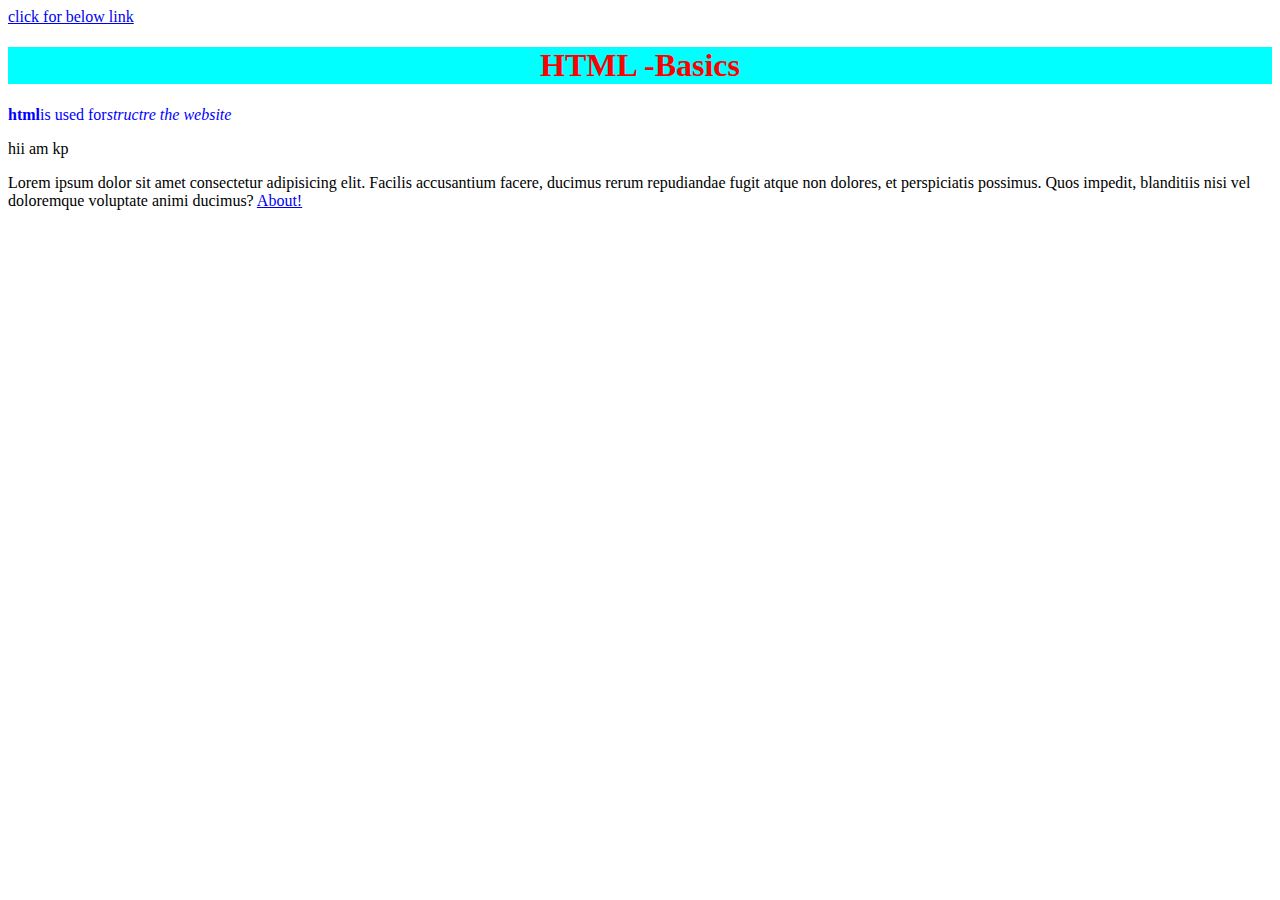
<file: index.html>
<!DOCTYPE html>
<html>

<head>
<meta charset="UTF-8">
<title>HTML-practice</title>
<style>
    h1 {
        color:red;
        background-color: aqua;
        text-align: center;
    }
</style>
</head>
<body>
    <a href="#onthepage">click for below link</a>
    <!--this is main content-->
    <h1>HTML -Basics</h1>
    <p style="color:blue"><b>html</b>is used for<em>structre the website</em></p>
 

<div>
    <p id="id1">hii am kp</p>
</div>
Lorem ipsum dolor sit amet consectetur adipisicing elit. Facilis accusantium facere, ducimus rerum repudiandae fugit atque non dolores, et perspiciatis possimus. Quos impedit, blanditiis nisi vel doloremque voluptate animi ducimus?

<a  id="onthepage"href="about.html">About!</a>

</body>
</html>
</file>
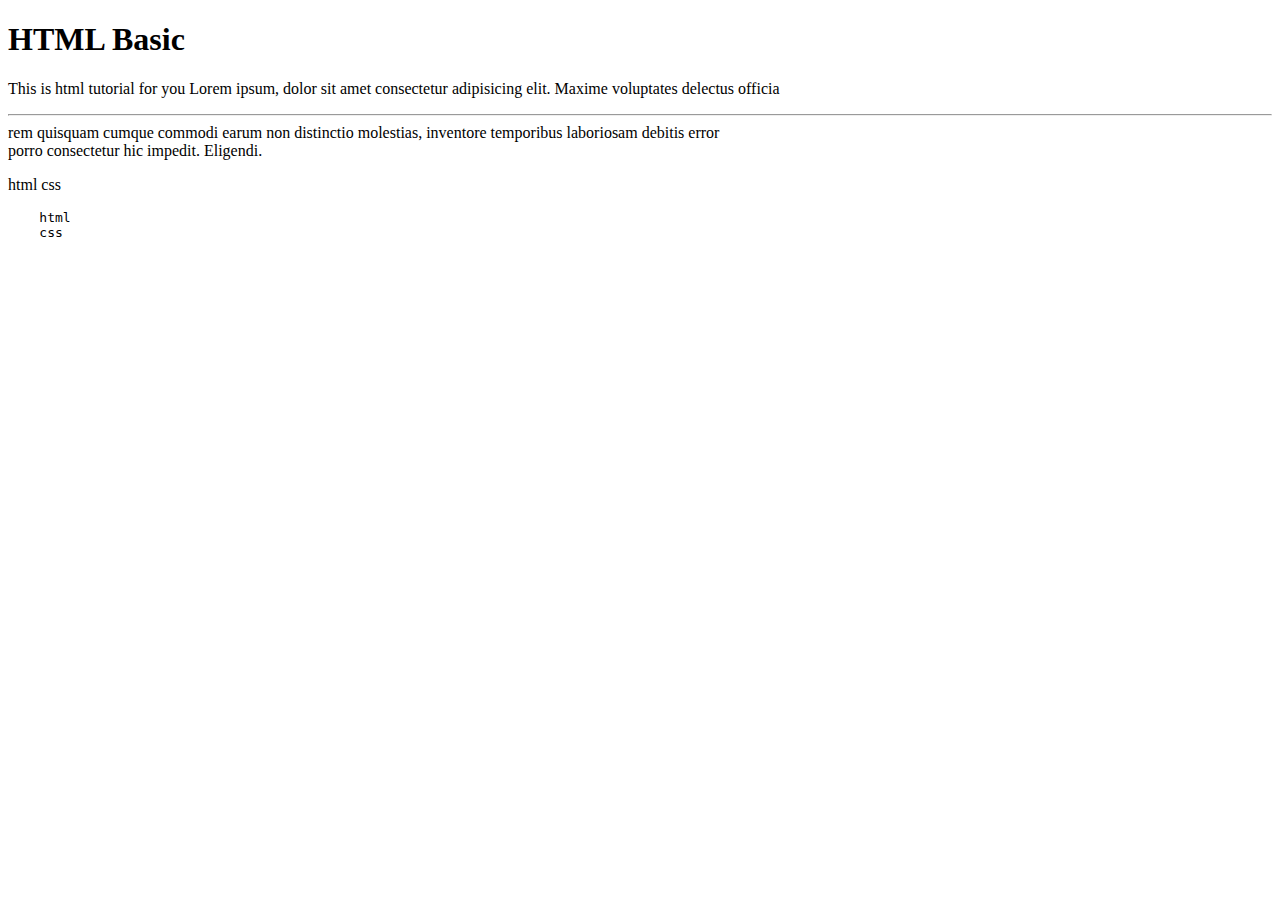
<file: basic.html>
<!DOCTYPE html>
<html lang="en">
<head>
 <meta charset="UTF-8">
 <title>
    HTML
 </title>
</head>
<body>
    <h1 title="this is heading">HTML Basic</h1>
  <p>This is html tutorial for you Lorem ipsum, dolor sit amet consectetur adipisicing elit. Maxime voluptates delectus officia <hr> rem quisquam cumque commodi earum non distinctio molestias, inventore temporibus laboriosam debitis error <br> porro consectetur hic impedit. Eligendi.</p>

  <p>html
    css
  </p>
  <pre>
    html 
    css 
    
  </pre>


</body>
</html>
</file>
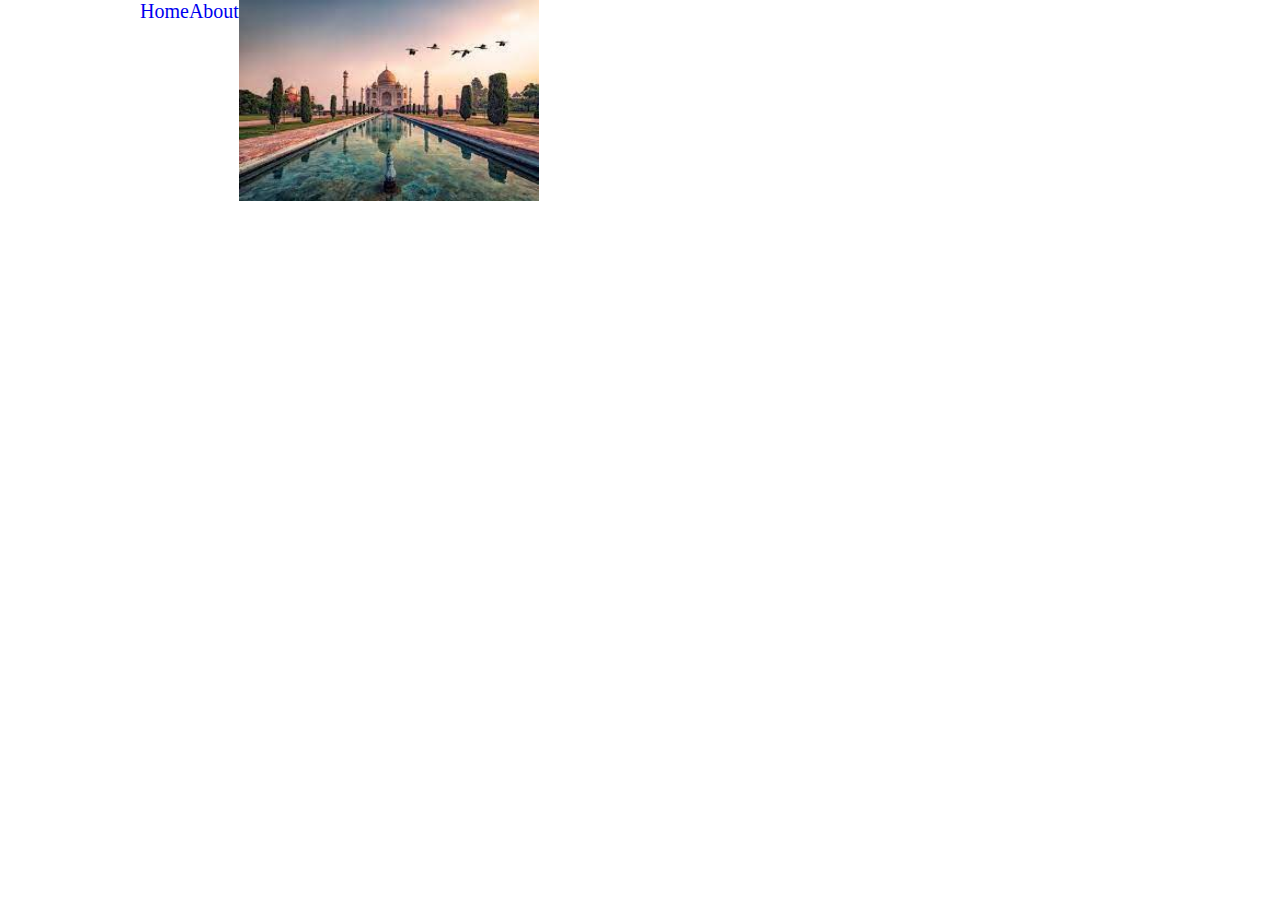
<file: nav.html>
<!DOCTYPE html>
<html>
    <head>
     <style>

    
        *{
            margin: 0;
            padding: 0;
        }

        .wrapper{
            margin:0 auto;
            width: 1000px;
        }
        nav{
                background-color: aqua;
                width:100%;
            }
            li{
                display:  inline-block;
                float: left;
            } 
        ul li{
                list-style: none;
            }
            a{
                text-decoration: none;
                font-size: 20px;
            }

            .img{
                width: 300px ;
            }
        </style>
        </head>
        <body>
        
    <nav> 
        <div class="wrapper">
            
         <ul>
            <li><a href="#">Home</a></li>
            <li><a href="#">About</a></li>
         </ul>

        </div>
    </nav>

    <img class="img" src="img/index.jpeg" alt="my img">
    
       
        
    </body>
</html>
</file>
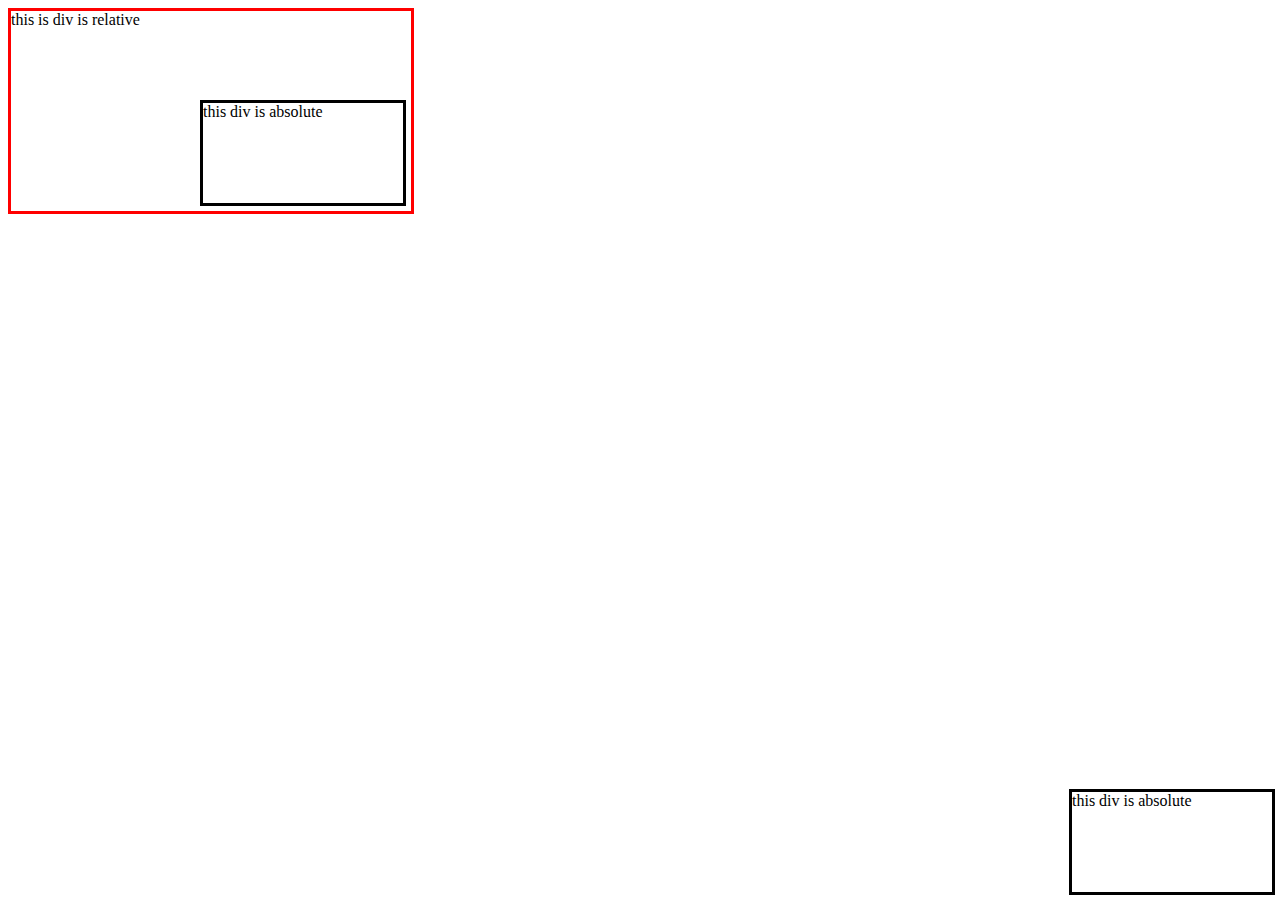
<file: position.html>
<!DOCTYPE html>
<head>
<style>
.rel{
     position: relative;
     width: 400px;
     height:200px;
    border:3px solid red;

}

.abs{
    position:absolute;
    width:200px;
    height:100px;
    bottom: 0px;
    right: 5px;
    bottom: 5px;
    border:3px solid black;
}
.abs .outer{
    position:absolute;
    width:100px;
    height:100px;
    bottom: 0px;
    right: 5px;
    bottom: 5px;
    border:3px solid blue;
}
</style>
</head>
<body>
    <div class="rel">this is div is relative
        <div class="abs"> this div is absolute</div>
    </div>
    <div class="abs outer"> this div is absolute</div>
</body>
</file>
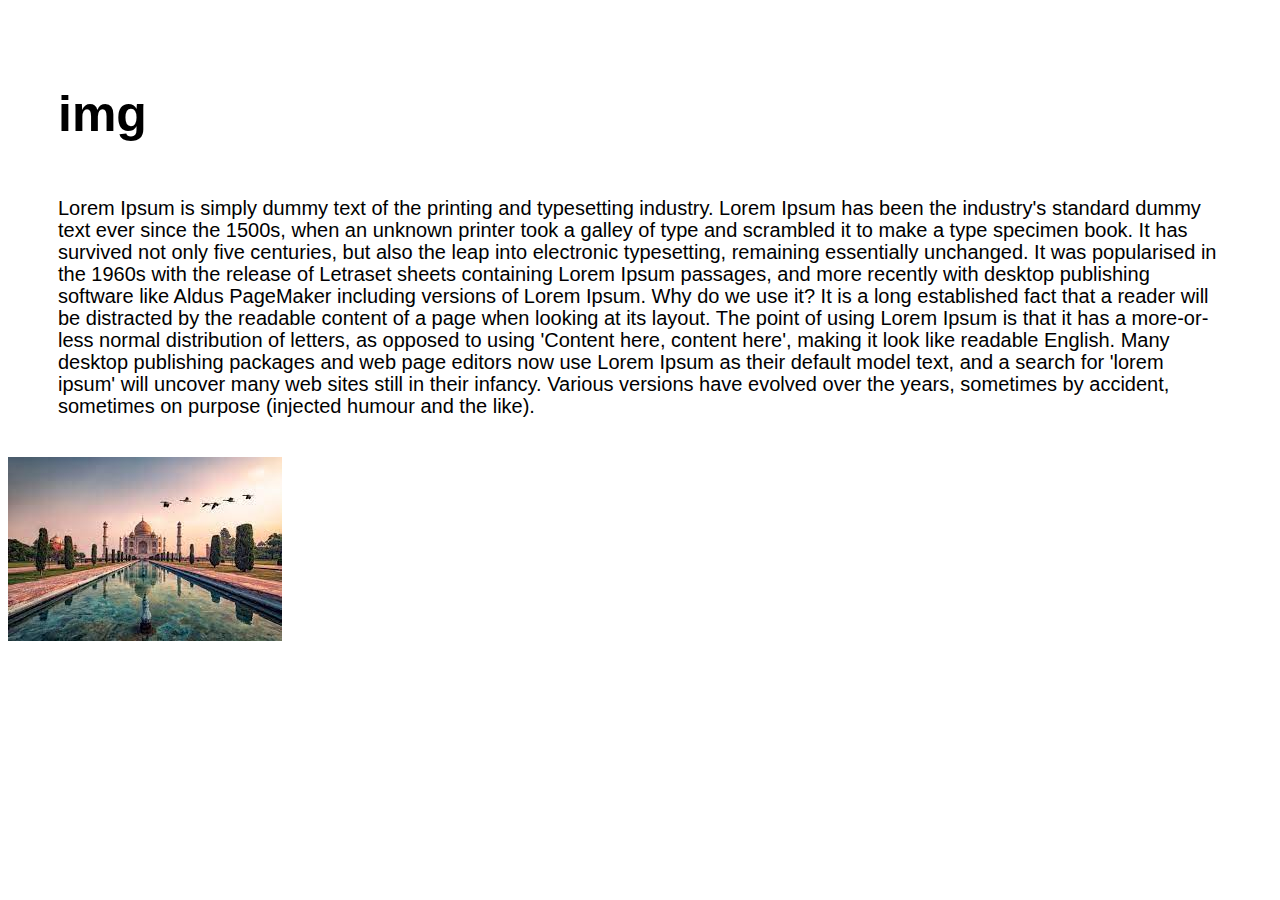
<file: responsive.html>
<!DOCTYPE html>
<html>
    <head>
  <meta name="viewport" content="width=device-width,initial-scale=1.0">
   <link rel="stylesheet" href="style.css">
    </head>
    <body>
        <img  class="fir-img"src="img/index.jpeg" alt="my-img">
        <div class="wrapper">
            <article class="img-info">
                <h2>img</h2>
                <p>Lorem Ipsum is simply dummy text of the printing and typesetting industry. Lorem Ipsum has been the industry's standard dummy text ever since the 1500s, when an unknown printer took a galley of type and scrambled it to make a type specimen book. It has survived not only five centuries, but also the leap into electronic typesetting, remaining essentially unchanged. It was popularised in the 1960s with the release of Letraset sheets containing Lorem Ipsum passages, and more recently with desktop publishing software like Aldus PageMaker including versions of Lorem Ipsum.
                    Why do we use it?
                    
                    It is a long established fact that a reader will be distracted by the readable content of a page when looking at its layout. The point of using Lorem Ipsum is that it has a more-or-less normal distribution of letters, as opposed to using 'Content here, content here', making it look like readable English. Many desktop publishing packages and web page editors now use Lorem Ipsum as their default model text, and a search for 'lorem ipsum' will uncover many web sites still in their infancy. Various versions have evolved over the years, sometimes by accident, sometimes on purpose (injected humour and the like).
                    </p>
            </article>
        </div>
        
        <img src="img/index.jpeg" alt="2nd-img">
    </body>
</html>
</file>
<file: style.css>
.wrapper{
    width:100%;
}

.fir-img{
     display: none;
}

.img-info{
    width:100%
}

.img-info h2 {
    font-size: 50px;
    padding: 50px 50px 20px;
    font-family: Arial;
    line-height: 44px;
}

.img-info p{
    font-size: 20px;
    padding: 0px 50px 20px;
    font-family: Arial;
    line-height: 22px;
}
</file>
